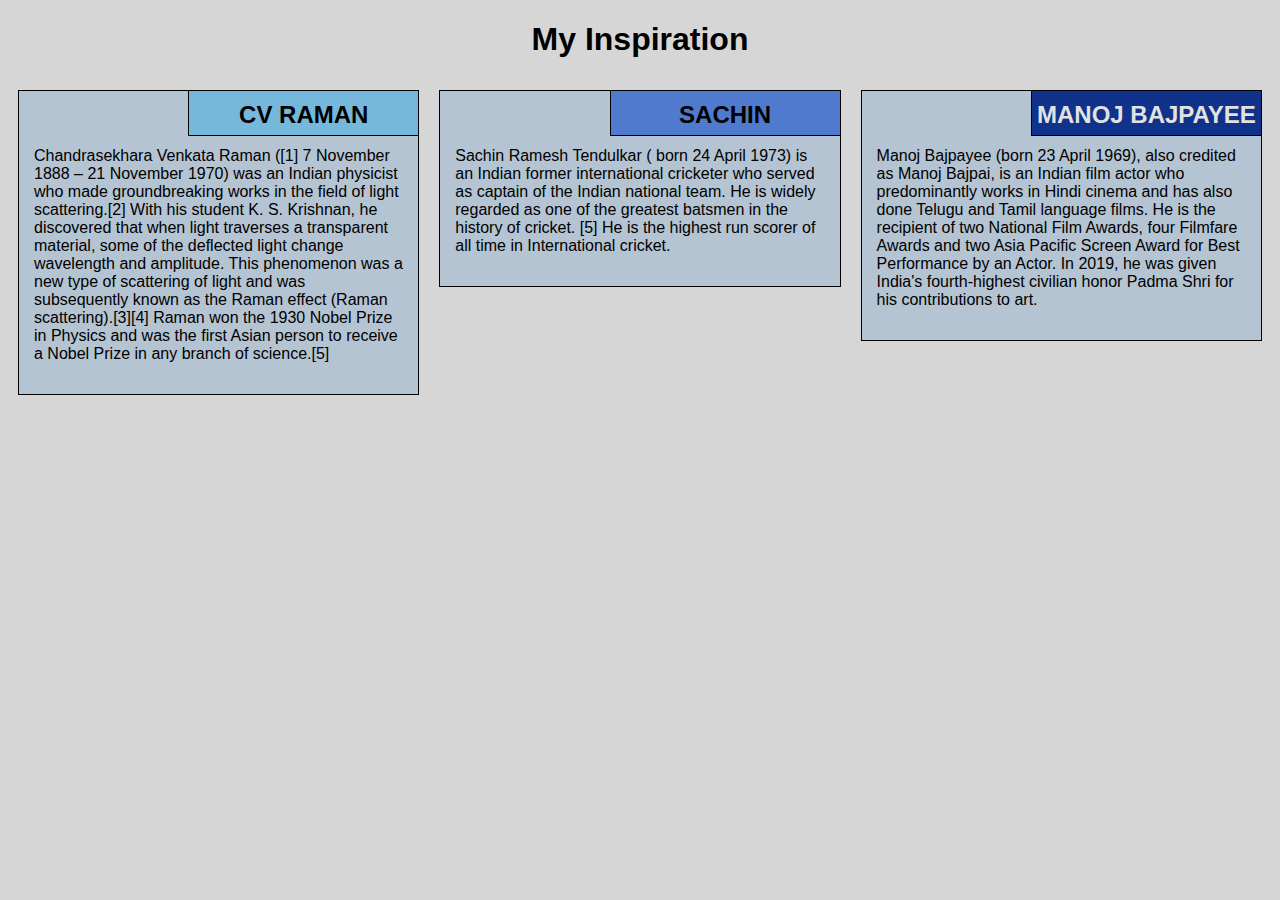
<file: index.html>
<!DOCTYPE html>
<html lang="en">

<head>
    <meta charset="utf-8">
    <meta name="viewport" content="width=device-width, initial-scale=1">
    <title>Assignment Solution for Module 2</title>
    <link rel="stylesheet" href="CSS/style.css">
</head>

<body>
    <h1>My Inspiration</h1>
    <div class="row">
        <div class="col-lg-4 col-md-6 col-sm-12">
            <section class="raman">
                <h2>CV RAMAN</h2>
                <p>
                   Chandrasekhara Venkata Raman ([1] 7 November 1888 – 21 November 1970) was an Indian physicist who made groundbreaking works in the field of light scattering.[2] With his student K. S. Krishnan, he discovered that when light traverses a transparent material, 
                  some of the deflected light change wavelength and amplitude. This phenomenon was a new type of scattering of light and was subsequently known as the Raman effect (Raman scattering).[3][4] Raman won the 1930 Nobel Prize in Physics and was the first Asian person to receive a Nobel Prize in any branch of science.[5] 
                </p>
            </section>
        </div>
        <div class="col-lg-4 col-md-6 col-sm-12">
            <section class="tendulkar">
                <h2>SACHIN </h2>
                <p>
                  Sachin Ramesh Tendulkar ( born 24 April 1973) is an Indian former international cricketer who served as captain of the Indian national team. He is widely regarded as one of the greatest batsmen in the history of cricket.
                  [5] He is the highest run scorer of all time in International cricket.
                </p>
            </section>
        </div>
        <div class="col-lg-4 col-md-12 col-sm-12">
            <section class="bajpayee">
                <h2>MANOJ BAJPAYEE</h2>
                <p>
                 Manoj Bajpayee (born 23 April 1969), also credited as Manoj Bajpai, is an Indian film actor who predominantly works in Hindi cinema and has also done Telugu and Tamil language films. He is the recipient of two National Film Awards, four Filmfare Awards and two Asia Pacific Screen Award for Best Performance by an Actor. 
                  In 2019, he was given India's fourth-highest civilian honor Padma Shri for his contributions to art.
                </p>
            </section>
        </div>
    </div>
</body>

</html>
</file>
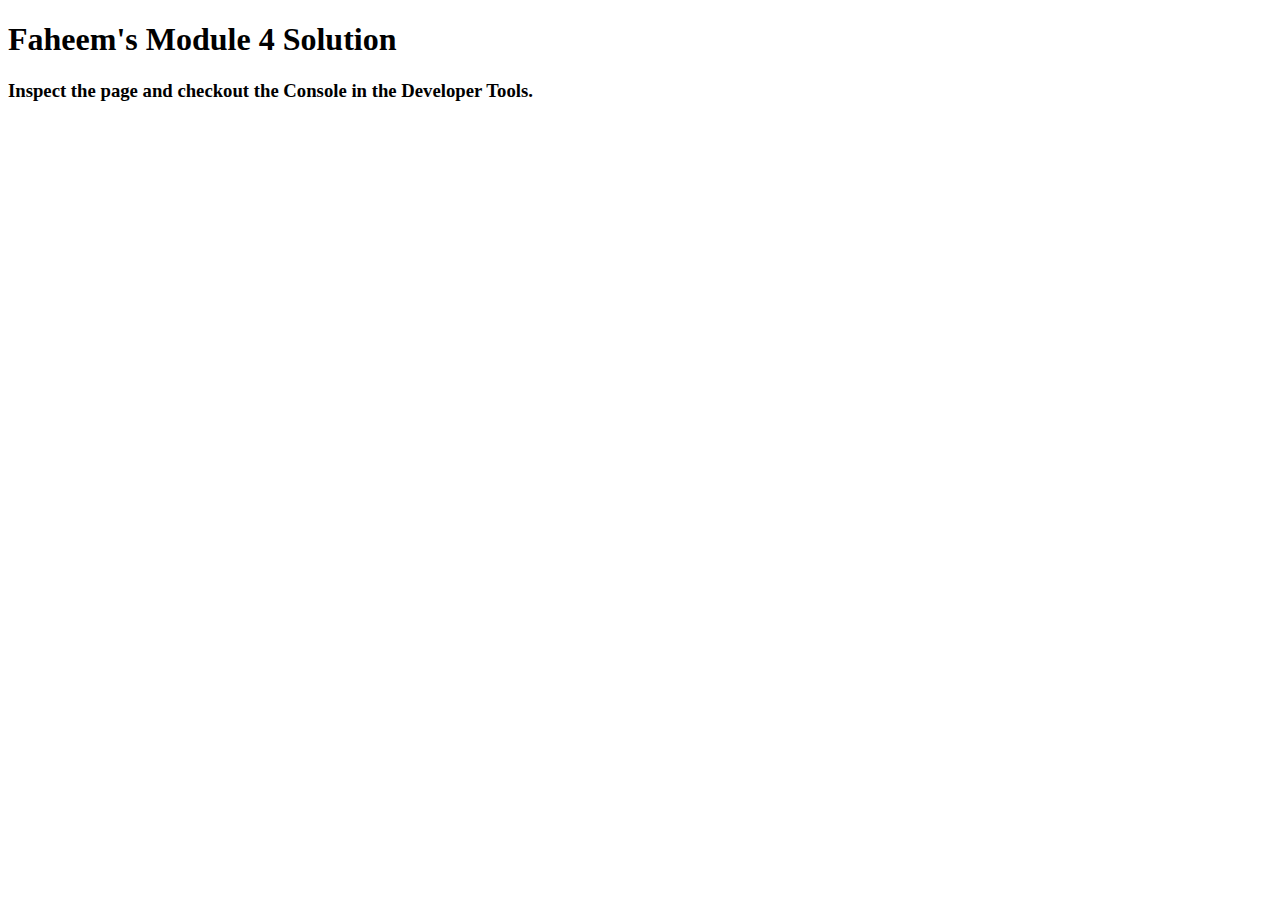
<file: module-4-solution/index.html>
<!DOCTYPE html>
<html>
<head>
  <meta charset="utf-8">
  <title>Module 4 Solution</title>
  <script>
    var names = []; // DO NOT REMOVE
  </script>
  <script src="SpeakHello.js"></script>
  <script src="SpeakGoodBye.js"></script>
  <script src="script.js"></script>
</head>
<body>
  <h1>Faheem's Module 4 Solution</h1>
  <h3>Inspect the page and checkout the Console in the Developer Tools.</h3>
</body>
</html>
</file>
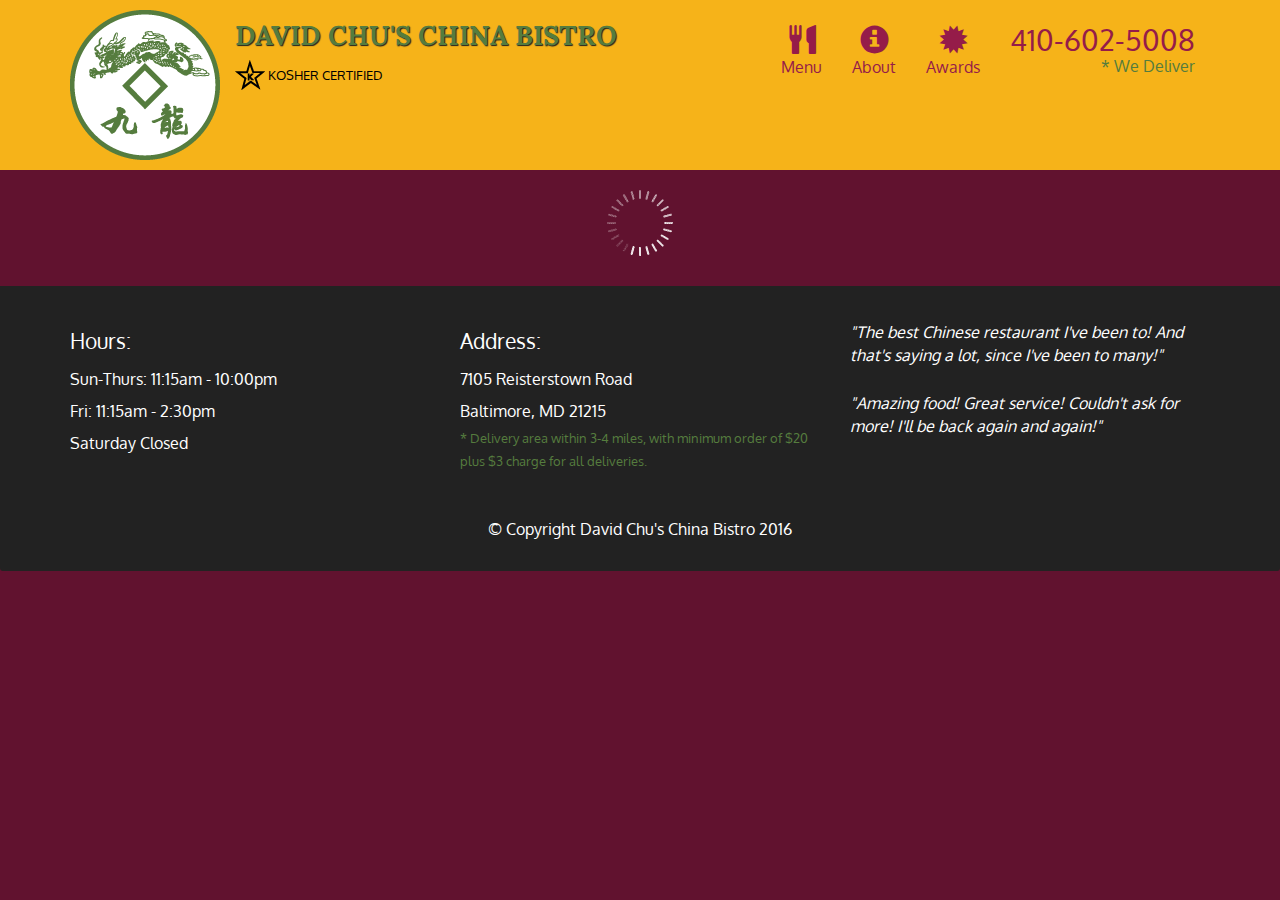
<file: module-5-solution/index.html>
<!doctype html>
<html lang="en">
  <head>
    <meta charset="utf-8">
    <meta http-equiv="X-UA-Compatible" content="IE=edge">
    <meta name="viewport" content="width=device-width, initial-scale=1">
    <title>David Chu's China Bistro</title>
    <link rel="stylesheet" href="css/bootstrap.min.css">
    <link rel="stylesheet" href="css/styles.css">
    <link href='https://fonts.googleapis.com/css?family=Oxygen:400,300,700' rel='stylesheet' type='text/css'>
    <link href='https://fonts.googleapis.com/css?family=Lora' rel='stylesheet' type='text/css'>
  </head>
<body>
  <header>
    <nav id="header-nav" class="navbar navbar-default">
      <div class="container">
        <div class="navbar-header">
          <a href="index.html" class="pull-left visible-md visible-lg">
            <div id="logo-img" alt="Logo image"></div>
          </a>

          <div class="navbar-brand">
            <a href="index.html"><h1>David Chu's China Bistro</h1></a>
            <p>
              <img src="images/star-k-logo.png" alt="Kosher certification">
              <span>Kosher Certified</span>
            </p>
          </div>

          <button id="navbarToggle" type="button" class="navbar-toggle collapsed" data-toggle="collapse" data-target="#collapsable-nav" aria-expanded="false">
            <span class="sr-only">Toggle navigation</span>
            <span class="icon-bar"></span>
            <span class="icon-bar"></span>
            <span class="icon-bar"></span>
          </button>
        </div>
        
        <div id="collapsable-nav" class="collapse navbar-collapse">
           <ul id="nav-list" class="nav navbar-nav navbar-right">
            <li id="navHomeButton" class="visible-xs active">
              <a href="index.html">
                <span class="glyphicon glyphicon-home"></span> Home</a>
            </li>
            <li id="navMenuButton">
              <a href="#" onclick="$dc.loadMenuCategories();">
                <span class="glyphicon glyphicon-cutlery"></span><br class="hidden-xs"> Menu</a>
            </li>
            <li>
              <a href="#">
                <span class="glyphicon glyphicon-info-sign"></span><br class="hidden-xs"> About</a>
            </li>
            <li>
              <a href="#">
                <span class="glyphicon glyphicon-certificate"></span><br class="hidden-xs"> Awards</a>
            </li>
            <li id="phone" class="hidden-xs">
              <a href="tel:410-602-5008">
                <span>410-602-5008</span></a><div>* We Deliver</div>
            </li>
          </ul><!-- #nav-list -->
        </div><!-- .collapse .navbar-collapse -->
      </div><!-- .container -->
    </nav><!-- #header-nav -->
  </header>

  <div id="call-btn" class="visible-xs">
    <a class="btn" href="tel:410-602-5008">
    <span class="glyphicon glyphicon-earphone"></span>
    410-602-5008
    </a>
  </div>
  <div id="xs-deliver" class="text-center visible-xs">* We Deliver</div>

  <div id="main-content" class="container"></div>

  <footer class="panel-footer">
    <div class="container">
      <div class="row">
        <section id="hours" class="col-sm-4">
          <span>Hours:</span><br>
          Sun-Thurs: 11:15am - 10:00pm<br>
          Fri: 11:15am - 2:30pm<br>
          Saturday Closed
          <hr class="visible-xs">
        </section>
        <section id="address" class="col-sm-4">
          <span>Address:</span><br>
          7105 Reisterstown Road<br>
          Baltimore, MD 21215
          <p>* Delivery area within 3-4 miles, with minimum order of $20 plus $3 charge for all deliveries.</p>
          <hr class="visible-xs">
        </section>
        <section id="testimonials" class="col-sm-4">
          <p>"The best Chinese restaurant I've been to! And that's saying a lot, since I've been to many!"</p>
          <p>"Amazing food! Great service! Couldn't ask for more! I'll be back again and again!"</p>
        </section>
      </div>
      <div class="text-center">&copy; Copyright David Chu's China Bistro 2016</div>
    </div>
  </footer>

  <!-- jQuery (Bootstrap JS plugins depend on it) -->
  <script src="js/jquery-2.1.4.min.js"></script>
  <script src="js/bootstrap.min.js"></script>
  <script src="js/ajax-utils.js"></script>
  <script src="js/script.js"></script>
</body>
</html>
</file>
<file: CSS/style.css>
* {
    box-sizing: border-box;
    font-family: Helvetica;
}

body {
    background-color: #d6d6d6;
}

h1 {
    text-align: center;
    color: black;
}

section {
    border: 1px solid black;
    background-color: #b5c4d2;
    margin: 10px;
}

section>h2 {
    float: right;
    border-bottom: 1px solid black;
    border-left: 1px solid black;
    margin: 0;
    width: 230px;
    text-align: center;
    font-style: Times;
    font-size: 24px;
    font-weight: bold;
    height: 45px;
    padding-top: 10px;
}

section.raman>h2 {
    background-color: #76b8db;
}

section.tendulkar>h2 {
    background-color: #4f7acd;
}

section.bajpayee>h2 {
    color: #e2e2e2;
    background-color: #10328a;
}

section>p {
    padding: 40px 15px 15px 15px;
}

.row {
    width: 100%;
}


/* Desktop view options */

@media (min-width: 992px) {
    .col-lg-1, .col-lg-2, .col-lg-3, .col-lg-4, .col-lg-5, .col-lg-6, .col-lg-7, .col-lg-8, .col-lg-9, .col-lg-10, .col-lg-11, .col-lg-12 {
        float: left;
    }
    .col-lg-1 {
        width: 8.33%;
    }
    .col-lg-2 {
        width: 16.66%;
    }
    .col-lg-3 {
        width: 25%;
    }
    .col-lg-4 {
        width: 33.33%;
    }
    .col-lg-5 {
        width: 41.66%;
    }
    .col-lg-6 {
        width: 50%;
    }
    .col-lg-7 {
        width: 58.33%;
    }
    .col-lg-8 {
        width: 66.66%;
    }
    .col-lg-9 {
        width: 74.99%;
    }
    .col-lg-10 {
        width: 83.33%;
    }
    .col-lg-11 {
        width: 91.66%;
    }
    .col-lg-12 {
        width: 100%;
    }
}


/* Tablet view options */

@media (min-width: 768px) and (max-width: 991px) {
    .col-md-1, .col-md-2, .col-md-3, .col-md-4, .col-md-5, .col-md-6, .col-md-7, .col-md-8, .col-md-9, .col-md-10, .col-md-11, .col-md-12 {
        float: left;
    }
    .col-md-1 {
        width: 8.33%;
    }
    .col-md-2 {
        width: 16.66%;
    }
    .col-md-3 {
        width: 25%;
    }
    .col-md-4 {
        width: 33.33%;
    }
    .col-md-5 {
        width: 41.66%;
    }
    .col-md-6 {
        width: 50%;
    }
    .col-md-7 {
        width: 58.33%;
    }
    .col-md-8 {
        width: 66.66%;
    }
    .col-md-9 {
        width: 74.99%;
    }
    .col-md-10 {
        width: 83.33%;
    }
    .col-md-11 {
        width: 91.66%;
    }
    .col-md-12 {
        width: 100%;
    }
}


/* Mobile view options */

@media (max-width: 767px) {
    .col-sm-1, .col-sm-2, .col-sm-3, .col-sm-4, .col-sm-5, .col-sm-6, .col-sm-7, .col-sm-8, .col-sm-9, .col-sm-10, .col-sm-11, .col-sm-12 {
        float: left;
    }
    .col-sm-1 {
        width: 8.33%;
    }
    .col-sm-2 {
        width: 16.66%;
    }
    .col-sm-3 {
        width: 25%;
    }
    .col-sm-4 {
        width: 33.33%;
    }
    .col-sm-5 {
        width: 41.66%;
    }
    .col-sm-6 {
        width: 50%;
    }
    .col-sm-7 {
        width: 58.33%;
    }
    .col-sm-8 {
        width: 66.66%;
    }
    .col-sm-9 {
        width: 74.99%;
    }
    .col-sm-10 {
        width: 83.33%;
    }
    .col-sm-11 {
        width: 91.66%;
    }
    .col-sm-12 {
        width: 100%;
    }
}
</file>
<file: module-5-solution/css/styles.css>
body {
  font-size: 16px;
  color: #fff;
  background-color: #61122f;
  font-family: 'Oxygen', sans-serif;
}

/** HEADER **/
#header-nav {
  background-color: #f6b319;
  border-radius: 0;
  border: 0;
}

#logo-img {
  background: url('../images/restaurant-logo_large.png') no-repeat;
  width: 150px;
  height: 150px;
  margin: 10px 15px 10px 0;
}

.navbar-brand {
  padding-top: 25px;
}
.navbar-brand h1 { /* Restaurant name */
  font-family: 'Lora', serif;
  color: #557c3e;
  font-size: 1.5em;
  text-transform: uppercase;
  font-weight: bold;
  text-shadow: 1px 1px 1px #222;
  margin-top: 0;
  margin-bottom: 0;
  line-height: .75;
}
.navbar-brand a:hover, .navbar-brand a:focus {
  text-decoration: none;
}
.navbar-brand p { /* Kosher cert */
  color: #000;
  text-transform: uppercase;
  font-size: .7em;
  margin-top: 15px;
}
.navbar-brand p span { /* Star-K */
  vertical-align: middle;
}

#nav-list {
  margin-top: 10px;
}
#nav-list a {
  color: #951C49;
  text-align: center;
}
#nav-list a:hover {
  background: #E7E7E7;
}
#nav-list a span {
  font-size: 1.8em;
}

#phone {
  margin-top: 5px;
}
#phone a { /* Phone number */
  text-align: right;
  padding-bottom: 0;
}
#phone div { /* We Deliver */
  color: #557c3e;
  text-align: right;
  padding-right: 15px;
}

.navbar-header button.navbar-toggle, .navbar-header .icon-bar {
  border: 1px solid #61122f;
}
.navbar-header button.navbar-toggle {
  clear: both;
  margin-top: -30px;
}
/* END HEADER */

/* FOOTER */
.panel-footer {
  margin-top: 30px;
  padding-top: 35px;
  padding-bottom: 30px;
  background-color: #222;
  border-top: 0;
}
.panel-footer div.row {
  margin-bottom: 35px;
}
#hours, #address {
  line-height: 2;
}
#hours > span, #address > span {
  font-size: 1.3em;
}
#address p {
  color: #557c3e;
  font-size: .8em;
  line-height: 1.8;
}
#testimonials {
  font-style: italic;
}
#testimonials p:nth-child(2) {
  margin-top: 25px;
}
/* END FOOTER */



/* HOME PAGE */
.container .jumbotron {
  box-shadow: 0 0 50px #3F0C1F;
  border: 2px solid #3F0C1F;
}

#menu-tile, #specials-tile, #map-tile {
  height: 250px;
  width: 100%;
  margin-bottom: 15px;
  position: relative;
  border: 2px solid #3F0C1F;
  overflow: hidden;
}
#menu-tile:hover, #specials-tile:hover, #map-tile:hover {
  box-shadow: 0 1px 5px 1px #cccccc;
}
#menu-tile {
  background: url('../images/menu-tile.jpg') no-repeat;
  background-position: center;
}
#specials-tile {
  background: url('../images/specials-tile.jpg') no-repeat;
  background-position: center;
}
#menu-tile span, #specials-tile span, #map-tile span {
  position: absolute;
  bottom: 0;
  right: 0;
  width: 100%;
  text-align: center;
  font-size: 1.6em;
  text-transform: uppercase;
  background-color: #000;
  color: #fff;
  opacity: .8;
}
/* END HOME PAGE */

/* MENU CATEGORIES PAGE */
.category-tile { 
  position: relative;
  border: 2px solid #3F0C1F;
  overflow: hidden;
  width: 200px;
  height: 200px;
  margin: 0 auto 15px;
}
.category-tile span {
  position: absolute;
  bottom: 0;
  right: 0;
  width: 100%;
  text-align: center;
  font-size: 1.2em;
  text-transform: uppercase;
  background-color: #000;
  color: #fff;
  opacity: .8;
}
.category-tile:hover {
  box-shadow: 0 1px 5px 1px #cccccc;
}

#menu-categories-title + div {
  margin-bottom: 50px;
}
/* END MENU CATEGORIES PAGE */

/* SINGLE CATEGORY PAGE */
.menu-item-tile {
  margin-bottom: 25px;
}
.menu-item-tile hr {
  width: 80%;
}
.menu-item-tile .menu-item-price {
  font-size: 1.1em;
  text-align: right;
  margin-top: -15px;
  margin-right: -15px;
}
.menu-item-tile .menu-item-price span {
  font-size: .6em;
}
.menu-item-photo {
  position: relative;
  border: 2px solid #3F0C1F; 
  overflow: hidden;
  padding: 0;
  margin-right: -15px;
  margin-left: auto;
  margin-bottom: 20px;
  max-width: 250px;
}
.menu-item-photo div {
  position: absolute;
  bottom: 0;
  right: 0;
  width: 80px;
  background-color: #557c3e;
  text-align: center;
}
.menu-item-description {
  padding-right: 30px;
}
h3.menu-item-title {
  margin: 0 0 10px;
}
.menu-item-details {
  font-size: .9em;
  font-style: italic;
}
/* END SINGLE CATEGORY PAGE */


/********** Large devices only **********/
@media (min-width: 1200px) {
  .container .jumbotron {
    background: url('../images/jumbotron_1200.jpg') no-repeat;
    height: 675px;
  }
}

/********** Medium devices only **********/
@media (min-width: 992px) and (max-width: 1199px) {
  /* Header */
  #logo-img {
    background: url('../images/restaurant-logo_medium.png') no-repeat;
    width: 100px;
    height: 100px;
    margin: 5px 5px 5px 0;
  }
  /* End Header */

  /* Home Page */
  .container .jumbotron {
    background: url('../images/jumbotron_992.jpg') no-repeat;
    height: 558px;
  }
  /* End Home Page */
}

/********** Small devices only **********/
@media (min-width: 768px) and (max-width: 991px) {
  /* Home Page */
  .container .jumbotron {
    background: url('../images/jumbotron_768.jpg') no-repeat;
    height: 432px;
  }
  /* End Home Page */
}

/********** Extra small devices only **********/
@media (max-width: 767px) {
  /* Header */
  .navbar-brand {
    padding-top: 10px;
    height: 80px;
  }
  .navbar-brand h1 { /* Restaurant name */
    padding-top: 10px;
    font-size: 5vw; /* 1vw = 1% of viewport width */
  }
  .navbar-brand p { /* Kosher cert */
    font-size: .6em;
    margin-top: 12px;
  }
  .navbar-brand p img { /* Star-K */
    height: 20px;
  }

  #collapsable-nav a { /* Collapsed nav menu text */
    font-size: 1.2em;
  }
  #collapsable-nav a span { /* Collapsed nav menu glyph */
    font-size: 1em;
    margin-right: 5px;
  }

  #call-btn > a {
    font-size: 1.5em;
    display: block;
    margin: 0 20px;
    padding: 10px;
    border: 2px solid #fff;
    background-color: #f6b319;
    color: #951c49;
  }
  #xs-deliver {
    margin-top: 5px;
    font-size: .7em;
    letter-spacing: .1em;
    text-transform: uppercase;
  }
  /* End Header */

  /* Footer */
  .panel-footer section {
    margin-bottom: 30px;
    text-align: center;
  }
  .panel-footer section:nth-child(3) {
    margin-bottom: 0; /* margin already exists on the whole row */
  }
  .panel-footer section hr {
    width: 50%;
  }
  /* End Footer */

  /* Home Page */
  .container .jumbotron {
    margin-top: 30px;
    padding: 0;
  }
  #menu-tile, #specials-tile {
    width: 360px;
    margin: 0 auto 15px;
  }

  .menu-item-photo {
    margin-right: auto;
  }
  .menu-item-tile .menu-item-price {
    text-align: center;
  }
  .menu-item-description {
    text-align: center;;
  }
}


/********** Super extra small devices Only :-) (e.g., iPhone 4) **********/
@media (max-width: 479px) {
  /* Header */
  .navbar-brand h1 { /* Restaurant name */
    padding-top: 5px;
    font-size: 6vw;
  }
  /* End Header */
  
  /* Home page */
  #menu-tile, #specials-tile {
    width: 280px;
    margin: 0 auto 15px;
  }

  .col-xxs-12 {
    position: relative;
    min-height: 1px;
    padding-right: 15px;
    padding-left: 15px;
    float: left;
    width: 100%;
  }
}
</file>
